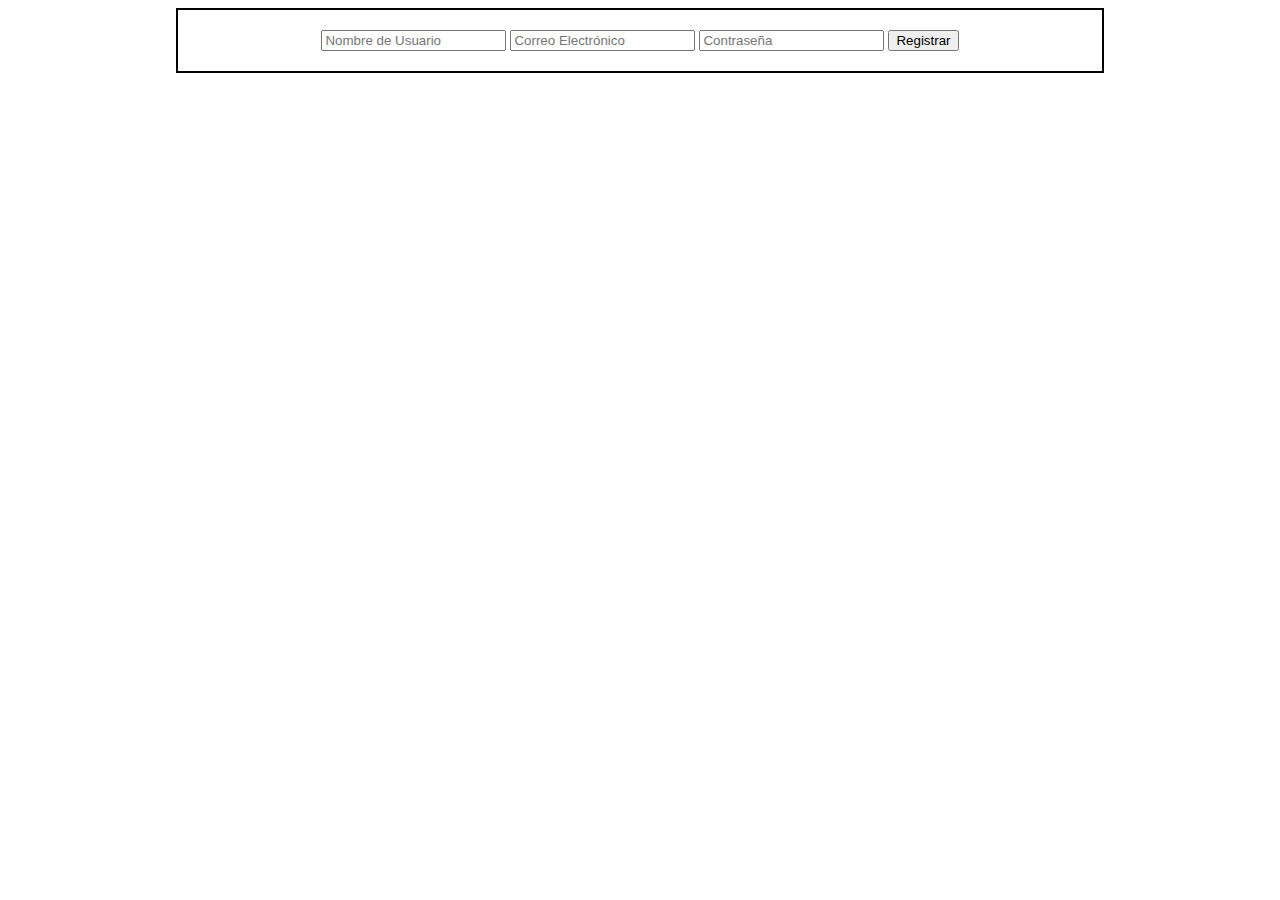
<file: index.html>
<!DOCTYPE html>
<html lang="en">
<head>
    <meta charset="UTF-8">
    <meta name="viewport" content="width=device-width, initial-scale=1.0">
    <link rel="stylesheet" href="style.css">
    <title> Parcial #3 </title>
</head>
<body>
<!-- register.php -->
<form action="register.php" method="POST">
    <input type="text" name="nombre_usuario" placeholder="Nombre de Usuario" required>
    <input type="email" name="email" placeholder="Correo Electrónico" required>
    <input type="password" name="password" placeholder="Contraseña" required>
    <button type="submit">Registrar</button>
  </form>
  </html>
</file>
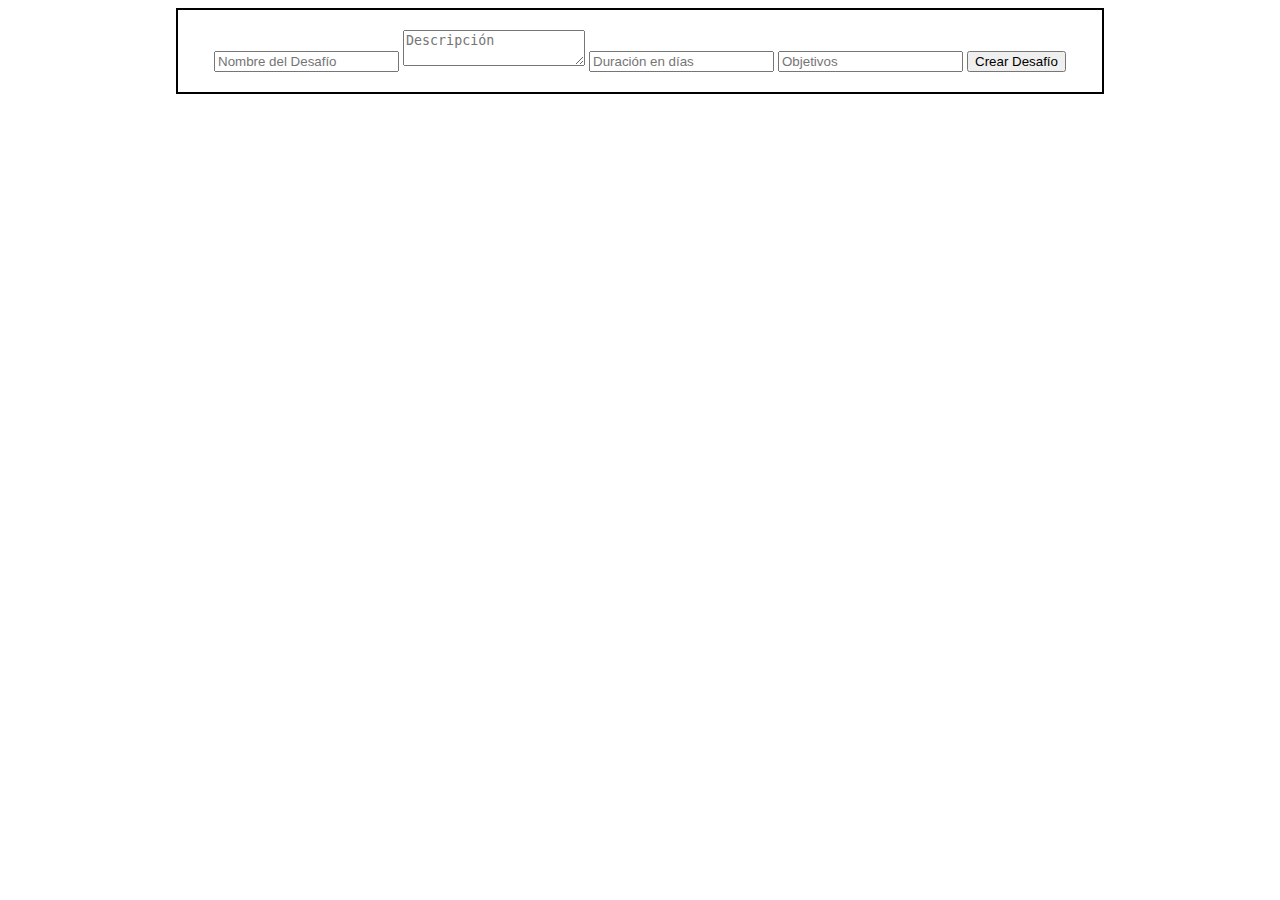
<file: create_challenge.html>
<!DOCTYPE html>
<html lang="en">
<head>
    <meta charset="UTF-8">
    <meta name="viewport" content="width=device-width, initial-scale=1.0">
    <link rel="stylesheet" href="style.css">
    <title> Nuevo Reto </title>
</head>
<body>
<!-- create_challenge.php -->
<form action="create_challenge.php" method="POST">
  <input type="text" name="nombre" placeholder="Nombre del Desafío" required>
  <textarea name="descripcion" placeholder="Descripción"></textarea>
  <input type="number" name="duracion" placeholder="Duración en días" required>
  <input type="text" name="objetivos" placeholder="Objetivos">
  <button type="submit">Crear Desafío</button>
</form>
  </html>
</file>
<file: style.css>
form {
    border: 2px solid black;
    position: relative;
    width: 70%;
    text-align: center;
    margin: 0 auto;
    padding: 20px;
}
</file>
